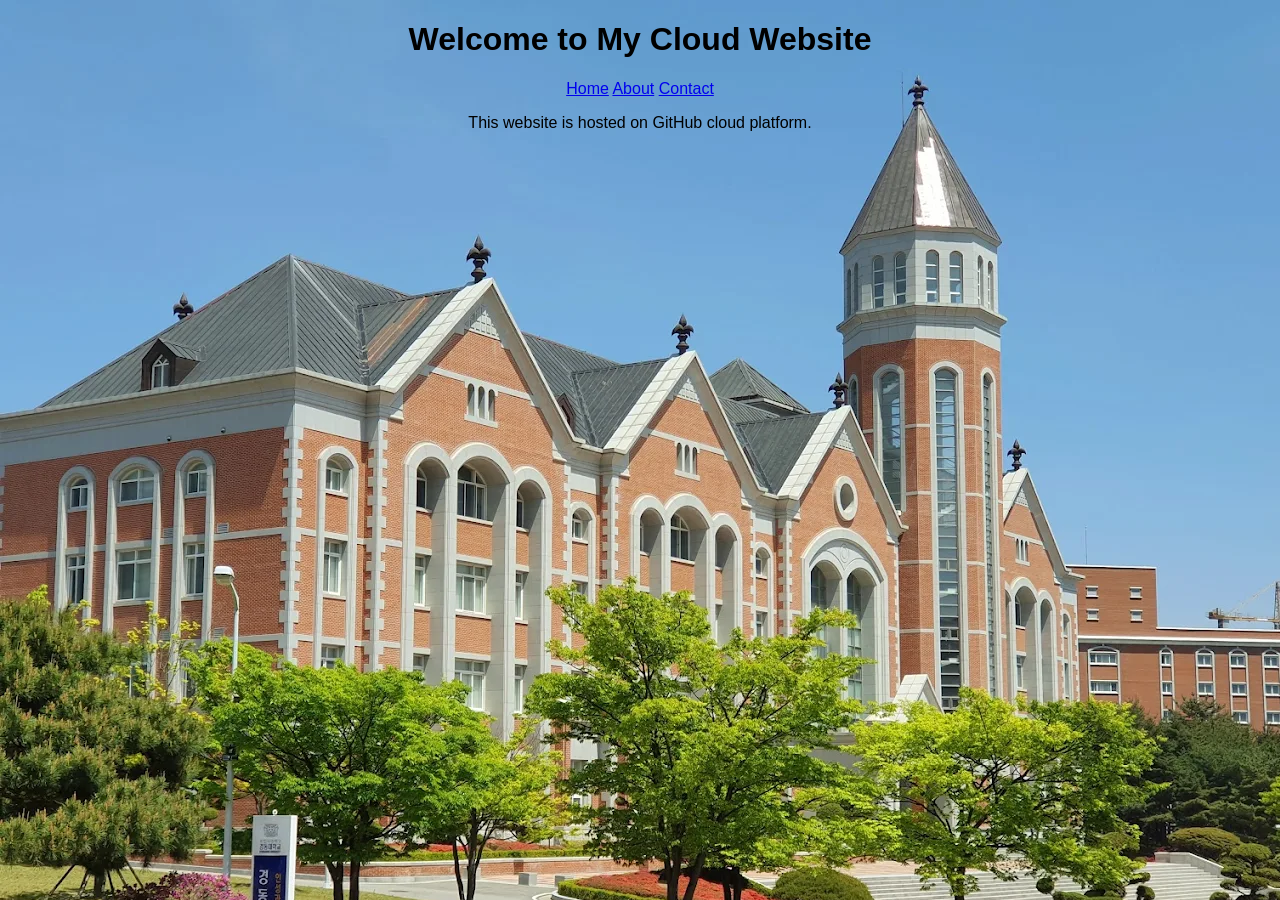
<file: index.html>
<!DOCTYPE html>
<html>
<head>
    <title>My Cloud Website</title>
    <link rel="stylesheet" href="style.css">
</head>

<body>

    <h1>Welcome to My Cloud Website</h1>

    <nav>
        <a href="index.html">Home</a>
        <a href="about.html">About</a>
        <a href="contact.html">Contact</a>
    </nav>

    <p>This website is hosted on GitHub cloud platform.</p>

</body>
</html>
</file>
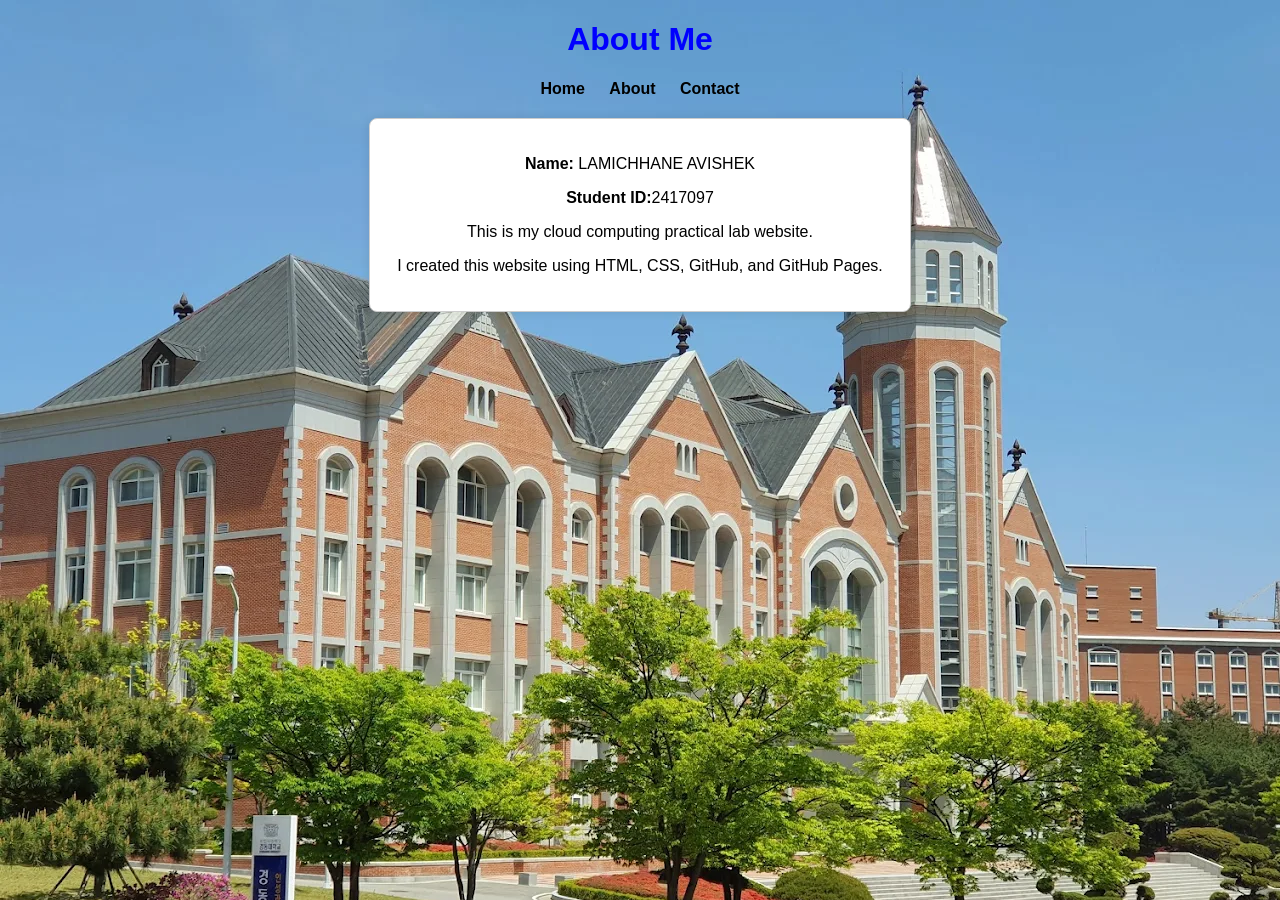
<file: about.html>
<!DOCTYPE html>
<html>
<head>
    <title>About Me | My Cloud Website</title>
    <link rel="stylesheet" href="style.css">

    <style>
        body{
            font-family: Arial;
            text-align: center;
            background-color: #f2f2f2;
        }

        h1{
            color: blue;
        }

        nav a{
            margin: 10px;
            text-decoration: none;
            font-weight: bold;
            color: black;
        }

        nav a:hover{
            color: red;
        }

        .about-box{
            border: 1px solid #ccc;
            padding: 20px;
            background-color: white;
            max-width: 500px;
            margin: 20px auto;
            border-radius: 8px;
            box-shadow: 0px 0px 10px rgba(0,0,0,0.1);
        }
    </style>
</head>

<body>

    <h1>About Me</h1>

    <nav>
        <a href="index.html">Home</a>
        <a href="about.html">About</a>
        <a href="contact.html">Contact</a>
    </nav>

    <div class="about-box">

        <p><strong>Name:</strong> LAMICHHANE AVISHEK</p>

        <p><strong>Student ID:</strong>2417097</p>

        <p>
            This is my cloud computing practical lab website.
        </p>

        <p>
            I created this website using HTML, CSS, GitHub, and GitHub Pages.
        </p>

    </div>

</body>
</html>
</file>
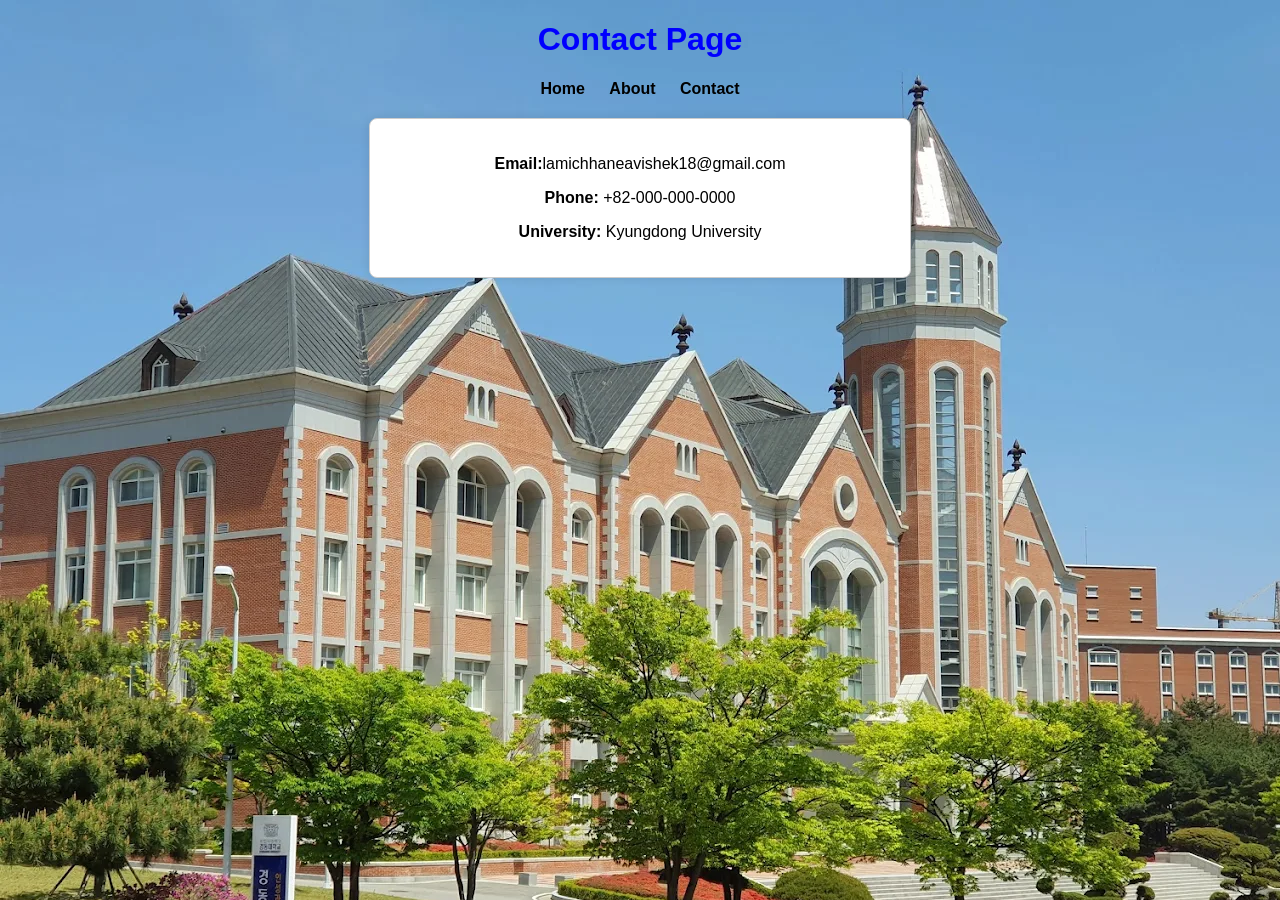
<file: contact.html>
<!DOCTYPE html>
<html>
<head>
    <title>Contact Page | My Cloud Website</title>

    <link rel="stylesheet" href="style.css">

    <style>
        body{
            font-family: Arial;
            text-align: center;
            background-color: #f2f2f2;
        }

        h1{
            color: blue;
        }

        nav a{
            margin: 10px;
            text-decoration: none;
            font-weight: bold;
            color: black;
        }

        nav a:hover{
            color: red;
        }

        .contact-box{
            border: 1px solid #ccc;
            padding: 20px;
            background-color: white;
            max-width: 500px;
            margin: 20px auto;
            border-radius: 8px;
            box-shadow: 0px 0px 10px rgba(0,0,0,0.1);
        }
    </style>

</head>

<body>

    <h1>Contact Page</h1>

    <nav>
        <a href="index.html">Home</a>
        <a href="about.html">About</a>
        <a href="contact.html">Contact</a>
    </nav>

    <div class="contact-box">

        <p><strong>Email:</strong>lamichhaneavishek18@gmail.com</p>

        <p><strong>Phone:</strong> +82-000-000-0000</p>

        <p><strong>University:</strong> Kyungdong University</p>

     

    </div>

</body>
</html>
</file>
<file: style.css>
body {
font-family: Arial;
text-align: center;
background-image: url('kdu.jpg');
margin: 0;
padding: 0;
}
​h1 {
color: blue;
margin-top: 30px;
}
​nav {
margin: 20px;
}
​nav a {
margin: 10px;
text-decoration: none;
font-weight: bold;
color: black;
}
​p {
font-size: 20px;
}
</file>
